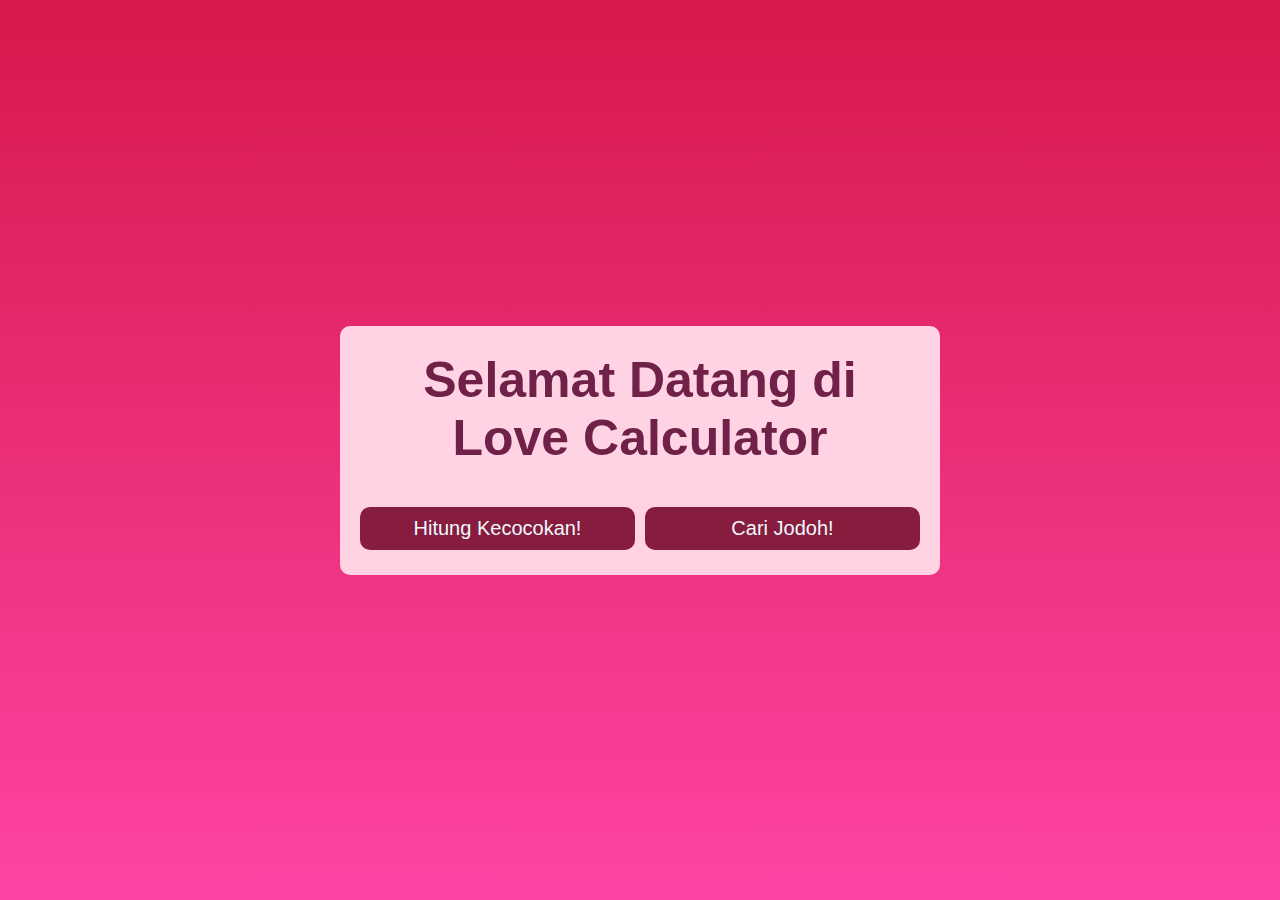
<file: index.html>
<!DOCTYPE html>
<html lang="en">
<head>
    <meta charset="UTF-8">
    <meta name="viewport" content="width=device-width, initial-scale=1.0">
    <title>Love Calculator</title>
    <link rel="stylesheet" href="style.css">
    <script src="Script.js"></script>
</head>
<body>
    <div class="container">
        <div class="beranda-form">
            <h1>Selamat Datang di Love Calculator</h1>
            <div class="beranda-button">
                <a href="love-calculator.html">Hitung Kecocokan!</a>
                <a href="find-partner.html">Cari Jodoh!</a>
            </div>
            
        </div>
    </div>
</body>
</html>
</file>
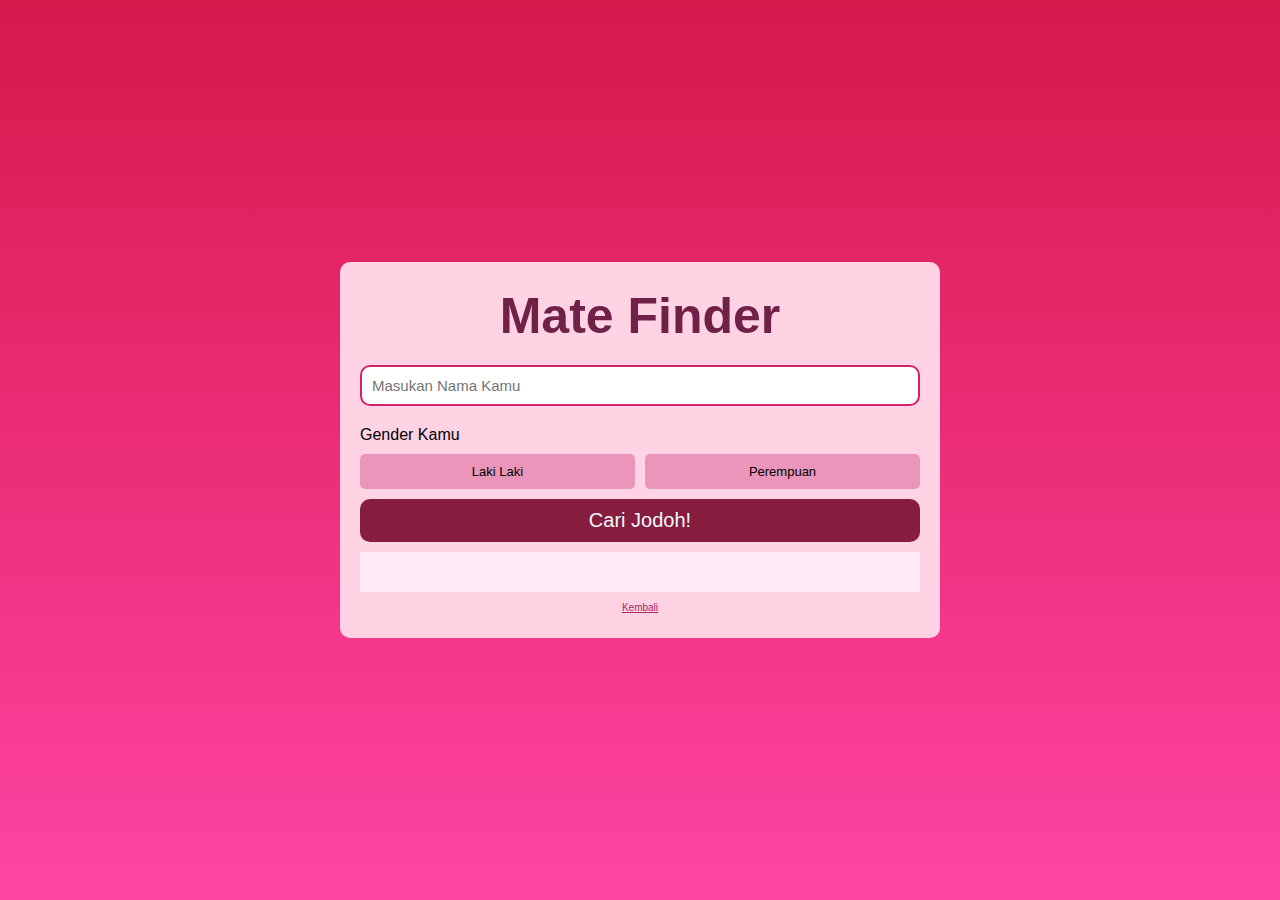
<file: find-partner.html>
<!DOCTYPE html>
<html lang="en">
<head>
    <meta charset="UTF-8">
    <meta name="viewport" content="width=device-width, initial-scale=1.0">
    <title>Document</title>
    <link rel="stylesheet" href="style.css">
    
</head>
<body>
    <div class="container">
        <div class="find-partner-form">
            <h1>Mate Finder</h1>
            <div class="form">
                <form action="">
                    <input type="text" placeholder="Masukan Nama Kamu">
                </form>
            </div>
            <p>Gender Kamu</p>
            <div class="gender">
                
                <button onclick="findFemalePartner()" id="btn1">Laki Laki</button>
                <button onclick="findMalePartner()" id="btn2">Perempuan</button>
            </div>
            <div class="result-button">
                <button onclick="partnerResult()">Cari Jodoh!</button>
            </div>
            
            <p id="result"></p>
            <div class="back">
               <a href="index.html">Kembali</a>
            </div>
             
        </div>
    </div>
    <script src="Script.js"></script>
</body>
</html>
</file>
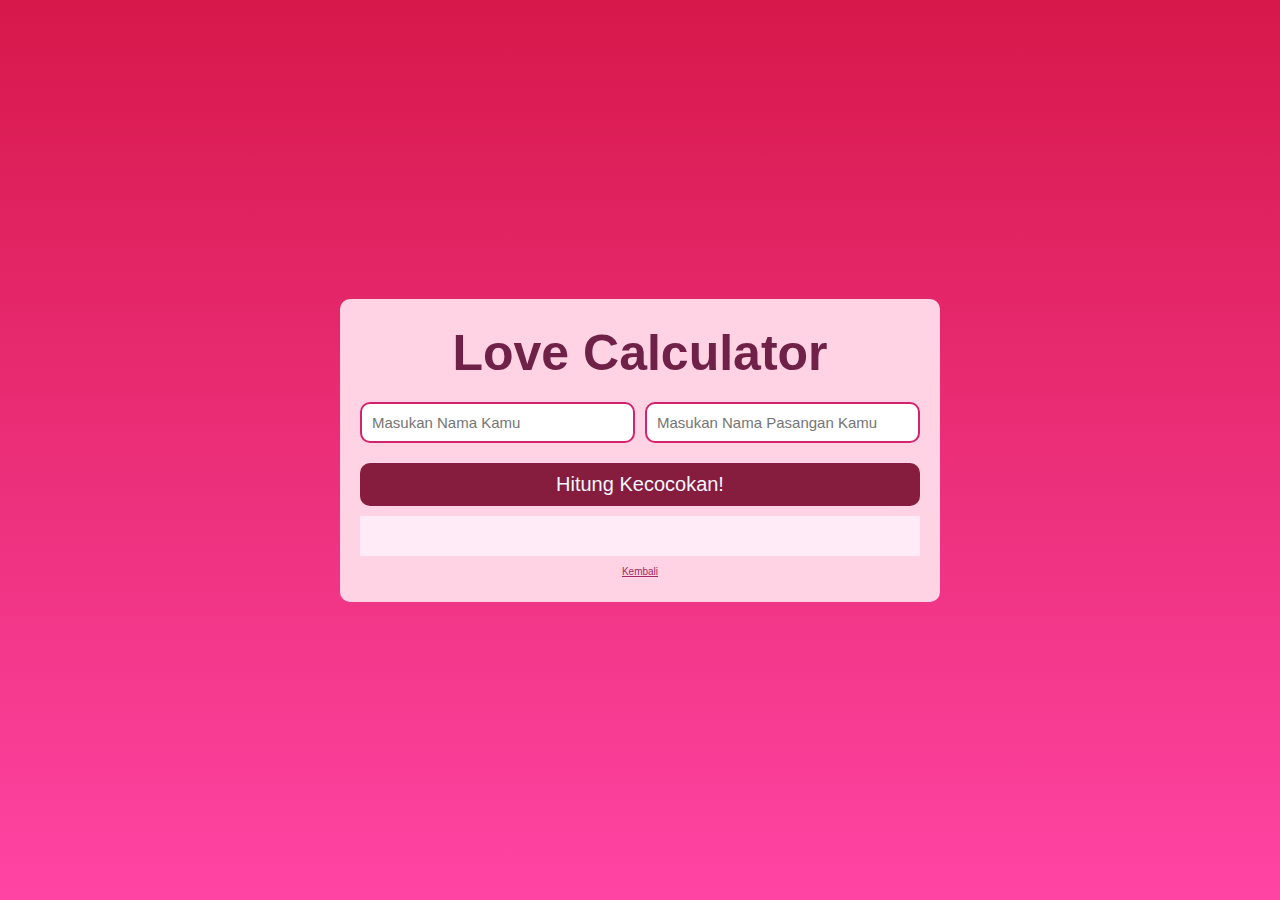
<file: love-calculator.html>
<!DOCTYPE html>
<html lang="en">
<head>
    <meta charset="UTF-8">
    <meta name="viewport" content="width=device-width, initial-scale=1.0">
    <title>Document</title>
    <link rel="stylesheet" href="style.css">
    <script src="Script.js"></script>
</head>
<body>
    <div class="container">
        <div class="calculator-form">
            <h1>Love Calculator</h1>
            <div class="form">
                <form action="">
                    <input type="text" placeholder="Masukan Nama Kamu" id="name1">
                    <input type="text" placeholder="Masukan Nama Pasangan Kamu" id="name2">
                </form>
               
            </div>
             <button onclick="loveCalculator()">Hitung Kecocokan!</button>
             <p id="result"></p>
             <div class="back">
                <a href="index.html">Kembali</a>
             </div>
             
        </div>
    </div>
</body>
</html>
</file>
<file: style.css>
* {
    margin: 0px;
    font-family: Arial, Helvetica, sans-serif;
    box-sizing: border-box;
}

body {
    background: linear-gradient(to bottom, rgb(215, 24, 75),rgb(255, 68, 164));
}

.container {
    height: 100vh;
    display: flex;
    justify-content: center;
    align-items: center;

}

.beranda-form, .calculator-form, .find-partner-form{
    background-color: rgb(255, 211, 228);
    padding: 20px;
    max-width: 600px;
    width: 80%;
    border-radius: 10px;
    padding-block: 25px;
}



.beranda-form h1,.calculator-form h1, .find-partner-form h1 {
    font-size: 50px;
    text-align: center;
    color: rgb(111, 33, 72);
}
.beranda-button {
    display: flex;
    gap: 10px;
    margin-top: 40px;
}
.beranda-button a, .calculator-form button, .result-button button {
    text-decoration: none;
    text-align: center;
    font-size: 20px;
    border-radius: 10px;
    border: 0 solid;
    background-color: rgb(134, 28, 62);
    padding: 10px;
    color: aliceblue;
    width: 100%;
    transition: transform 0.2s;
}

.beranda-button a:hover, .calculator-form button:hover, .result-button button:hover {
    transform: scale(1.03,1.03);
    background-color: rgb(166, 39, 80);
    cursor: pointer;
}

.form form {
    display: flex;
    margin-block: 20px;
    gap: 10px;
}

.form input {

    
    border-radius: 10px;
    padding: 10px;
    width: 100%;
    border: 2px rgb(211, 35, 108) solid ;
    font-size: 15px;
}

p#result {
    margin-block: 10px;
    font-size: 18px;
    text-align: center;
    color: rgb(155, 47, 97);
    padding-block: 10px;
    height: 40px;
    background-color: rgb(255, 235, 247);
    width: 100%;
}

.back {
    display: flex;
    justify-content: center;
}

.back a {
    
    color: rgb(165, 42, 99);
    font-size: 10px;
}

.gender {
    display: flex;
    gap: 10px;
    margin-block: 10px;
}

.gender button {
    background-color: rgb(234, 149, 185);
    border-radius: 5px;
    border: 0;
    padding: 10px;
    width: 100%;
    font-size: 13px;
    
}

.gender button:hover {
    background-color: rgb(162, 49, 96);
    color: rgb(255, 213, 235);
    cursor: pointer;
}

.gender button:active {
    background-color: rgb(134, 28, 62);
    color: rgb(255, 213, 235);
}

button#btn2.clicked {
    background-color: rgb(209, 18, 110);
    color: rgb(243, 217, 233);
}

button#btn1.clicked {
    background-color: rgb(20, 66, 165);
    color: rgb(223, 236, 247);
}

@media only screen and (max-width:600px){
    .beranda-button, .form form, .gender {
        flex-direction: column;
        justify-content: center;
    }

    .beranda-button a, .calculator-form button, .result-button button, .form input, .gender button{
        width: 100%;
    }

    .beranda-form, .calculator-form, .find-partner-form {
        margin-inline: 20px;
    }
}
</file>
